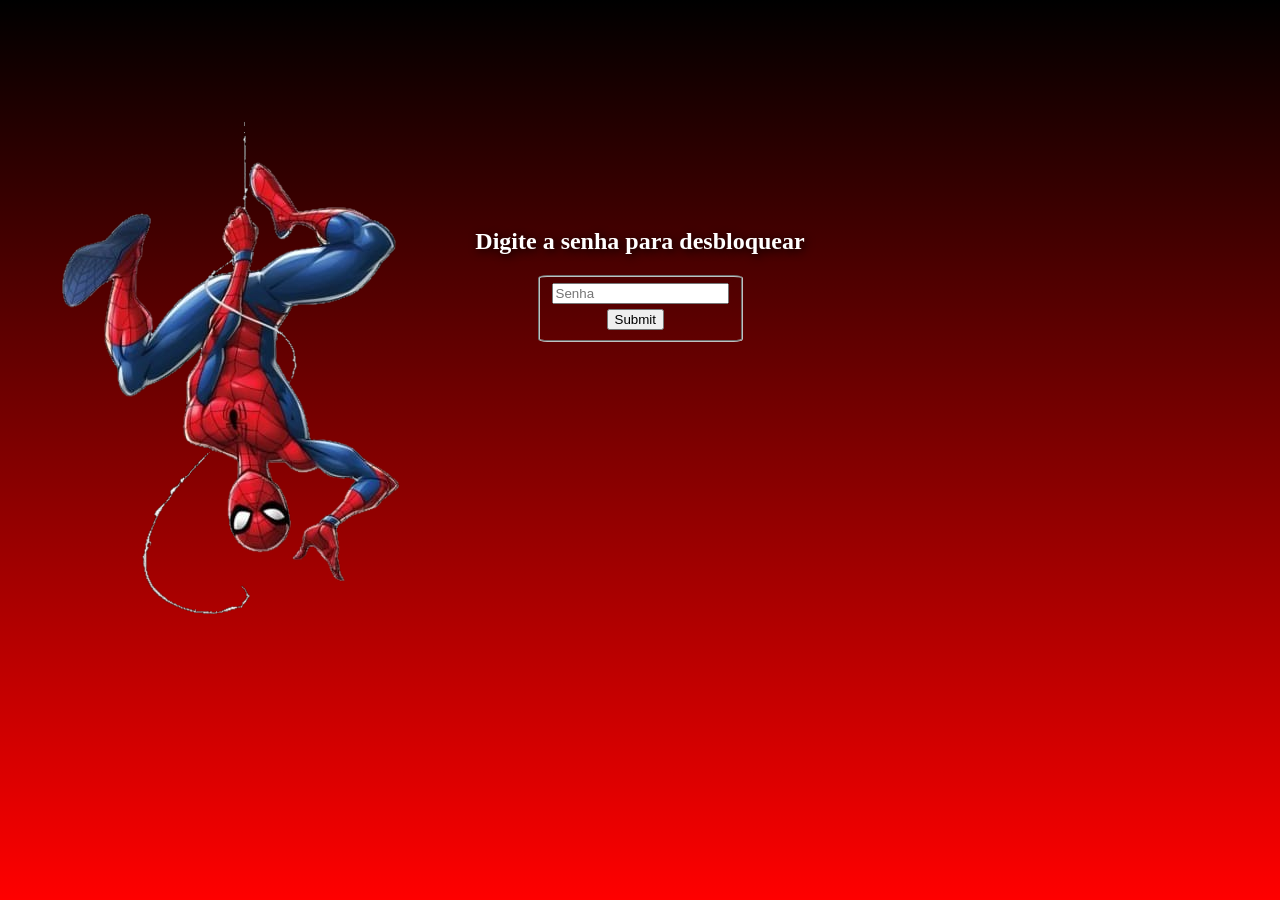
<file: 2601.html/senha.html>
<!DOCTYPE html>
<html>
<head>
    <meta charset='utf-8'>
    <meta http-equiv='X-UA-Compatible' content='IE=edge'>
    <title>tesk</title>
    <meta name='viewport' content='width=device-width, initial-scale=1'>
    <link rel='stylesheet' type='text/css' media='screen' href='style2.css'>
</head>
<body>
    <div class="digite-senha">
        <h2>Digite a senha para desbloquear</h2>
    </div>
    <fieldset>
        <form>
            <div class="senha">
                <input type="password" placeholder="Senha" id="senha">
            </div>
            <div class="submit">
                <input type="submit" onclick="logar(); return false">
            </div>
        </form>
    </fieldset>
    <script>
        function logar(){
         var senha = document.getElementById("senha").value;
        if(senha == "1701"){
            alert("Parabens! Você conseguiu adivinhar a senha")
            location.href="texto.html";
        }else
            alert("Senha incorreta. Tente novamente!");
        }
    </script>
    <div class="homem">
        <img src="homem-aranha-removebg-preview.png" alt="homemaranha">
    </div>
</body>
</html>
</file>
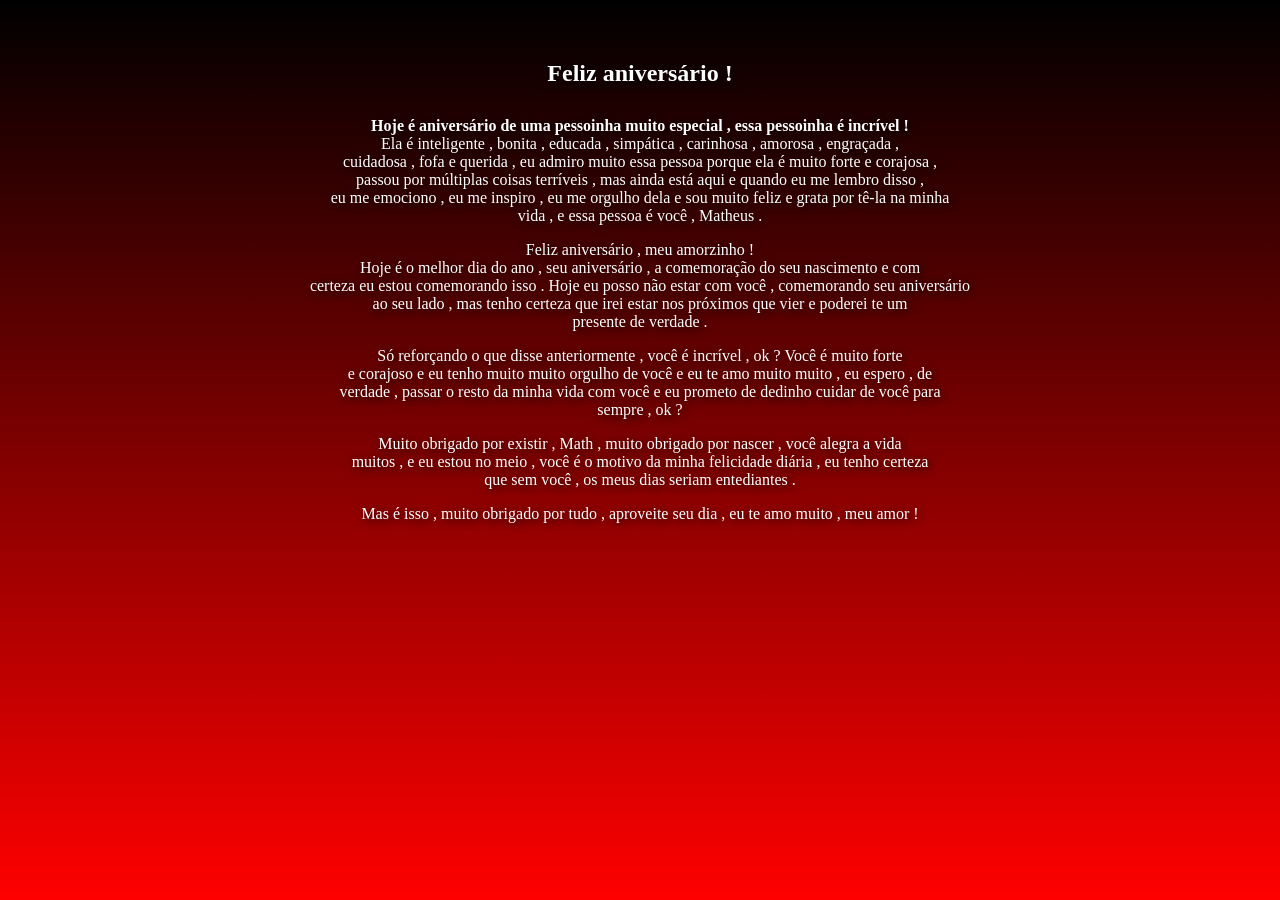
<file: 2601.html/texto.html>
<!DOCTYPE html>
<html>
<head>
    <meta charset='utf-8'>
    <meta http-equiv='X-UA-Compatible' content='IE=edge'>
    <title>Presente</title>
    <meta name='viewport' content='width=device-width, initial-scale=1'>
    <link rel='stylesheet' type='text/css' media='screen' href='style3.css'>
</head>
<body>
    
    <section>
    <div class="titulo"> 
        <h2>Feliz aniversário !</h2>
    </div>
    <div class="container-texto">
        <p><strong>Hoje é aniversário de uma pessoinha muito especial , essa pessoinha é incrível !</strong>
<br>Ela é inteligente , bonita , educada , simpática , carinhosa , amorosa , engraçada ,
<br> cuidadosa , fofa e querida , eu admiro muito essa pessoa porque ela é muito forte e corajosa ,
<br> passou por múltiplas coisas terríveis , mas ainda está aqui e quando eu me lembro disso , 
<br>eu me emociono , eu me inspiro , eu me orgulho dela e sou muito feliz e grata por tê-la na minha
<br>vida , e essa pessoa é você , Matheus .</p>
<p>Feliz aniversário , meu amorzinho !
<br>Hoje é o melhor dia do ano , seu aniversário , a comemoração do seu nascimento e com
<br>certeza eu estou comemorando isso . Hoje eu posso não estar com você , comemorando seu aniversário
<br> ao seu lado , mas tenho certeza que irei estar nos próximos que vier e poderei te um
<br>presente de verdade . </p>
<p> Só reforçando o que disse anteriormente , você é incrível , ok ? Você é muito forte
<br>e corajoso e eu tenho muito muito orgulho de você e eu te amo muito muito , eu espero , de
<br>verdade , passar o resto da minha vida com você e eu prometo de dedinho cuidar de você para
<br>sempre , ok ?</p>
<p>Muito obrigado por existir , Math , muito obrigado por nascer , você alegra a vida
<br>muitos , e eu estou no meio , você é o motivo da minha felicidade diária , eu tenho certeza
<br> que sem você , os meus dias seriam entediantes .</p>
<p>Mas é isso , muito obrigado por tudo , aproveite seu dia , eu te amo muito , meu amor !</p>
    </div>
</body>
</html>
</file>
<file: 2601.html/style2.css>
body {
    background: linear-gradient(#000000, #FF0000) no-repeat;
    background-size: cover; /* Ajustado para cobrir a tela toda */
    background-attachment: fixed;
    margin: 0;
    display: flex;
    flex-direction: column;
    align-items: center; /* Centraliza horizontalmente */
    justify-content: center; /* Centraliza verticalmente */
    height: 100vh; /* Ocupa a altura total da tela */
    overflow: hidden;
}

.homem {
    width: 350px;           /* 'size' não existe, use width e height */
    height: 350px;
    position: relative;
    top: -290px;
    left: -455px;            /* Defina apenas uma direção horizontal */
    animation: decima 1s ease-out; 
}

.digite-senha {
    color: #ffffff;
    /* Adicionado deslocamento na sombra (x, y, desfoque, cor) */
    text-shadow: 2px 2px 10px #000000;
    font-family: serif;
    position: relative;
    margin: 0;
    animation: decima 1s ease-out;
}

fieldset {
    border-radius: 4.5%;
    animation: decima 1s ease-out;
}

.submit {
    position: relative;
    margin-top: 5px;
    margin-left: 55px;
}

form {
    animation: decima 1s ease-out;
}

@keyframes decima {
    from {
        transform: translateY(-100px); /* Começa 100px acima */
        opacity: 0;
    }
    to {
        transform: translateY(0); /* Termina na posição original */
        opacity: 1;
    }
}
</file>
<file: 2601.html/style3.css>
body {
    background: linear-gradient(#000000, #FF0000) no-repeat;
    background-size: cover;
    background-attachment: fixed; /* Fixado para cobrir o fundo mesmo com scroll */
    margin: 0;
    display: flex;
    flex-direction: column;
    align-items: center;    /* Centraliza horizontalmente */
    justify-content: flex-start; /* Alinha ao topo para permitir rolagem se o texto for longo */
    min-height: 100vh;      /* Garante que o fundo cubra pelo menos a tela toda */
    padding: 40px 20px;     /* Espaçamento para o texto não encostar nas bordas */
    box-sizing: border-box;
    overflow-x: hidden;     /* Evita barra de rolagem horizontal */
}

.titulo {
    color: #ffffff;
    text-shadow: 2px 2px 10px #000000;
    font-family: serif;
    text-align: center;     /* Centraliza o texto dentro da tag */
    margin-bottom: 30px;    /* Espaço abaixo do título */
    animation: decima 1s ease-out;
    /* Removido: position: relative, top e left (eles quebram a centralização) */
}

/* Container para o texto (opcional, para limitar a largura e melhorar a leitura) */
.container-texto {
    max-width: 800px;
    width: 100%;
    color: #ffffff;
    text-shadow: 2px 2px 10px #000000;
    text-align: center; /* Centraliza todo o texto interno */
    animation: decima 1s ease-out;
}

@keyframes decima {
    from { transform: translateY(-50px); opacity: 0; }
    to { transform: translateY(0); opacity: 1; }
}
</file>
